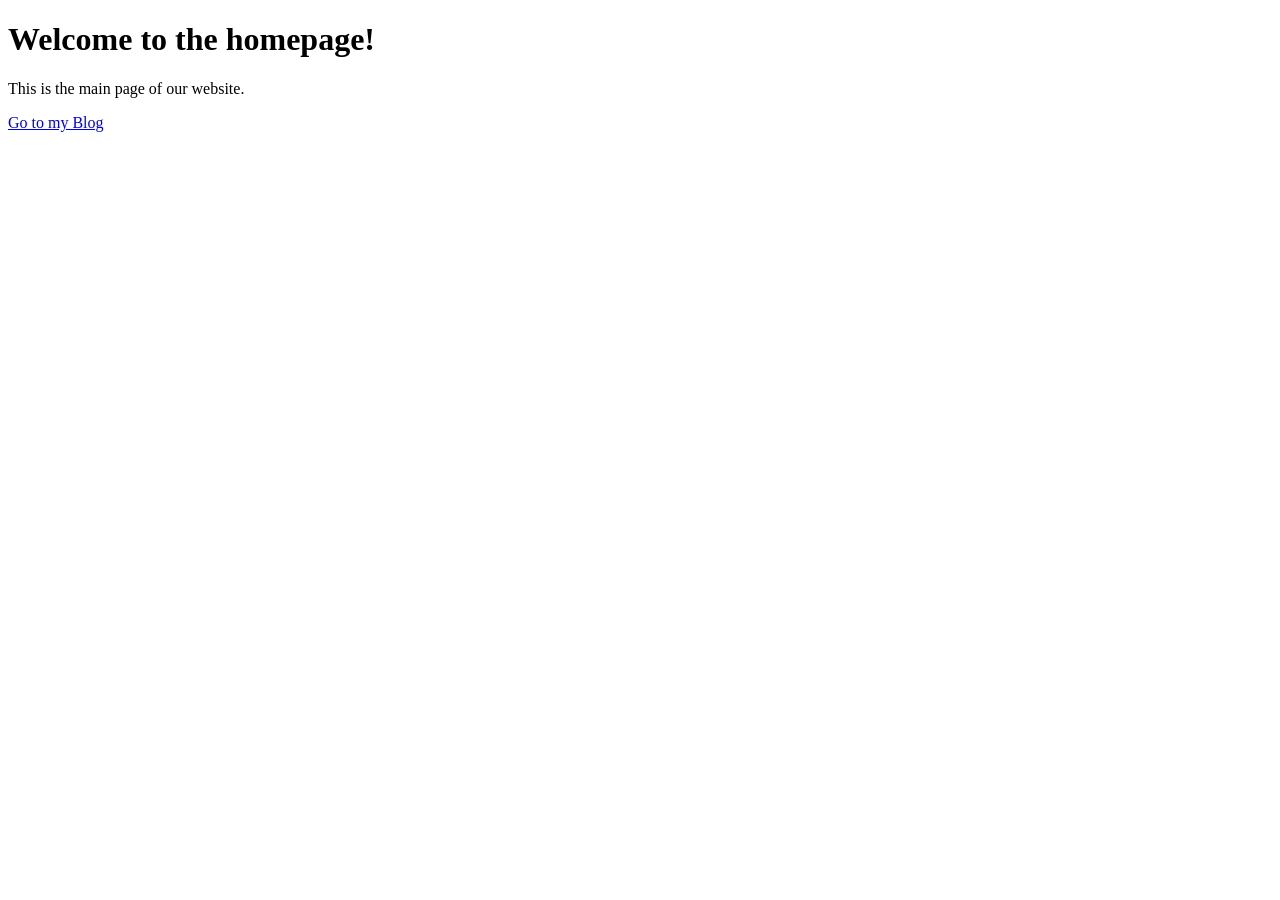
<file: index.html>
<!DOCTYPE html>
<html lang="en">
<head>
  <meta charset="UTF-8">
  <meta name="viewport" content="width=device-width, initial-scale=1.0">
  <title>homepage</title>
</head>
<body>
  <h1>Welcome to the homepage!</h1>
  <p>This is the main page of our website.</p>
  <a href="blog.html">Go to my Blog</a>

</body>
</html>
</file>
